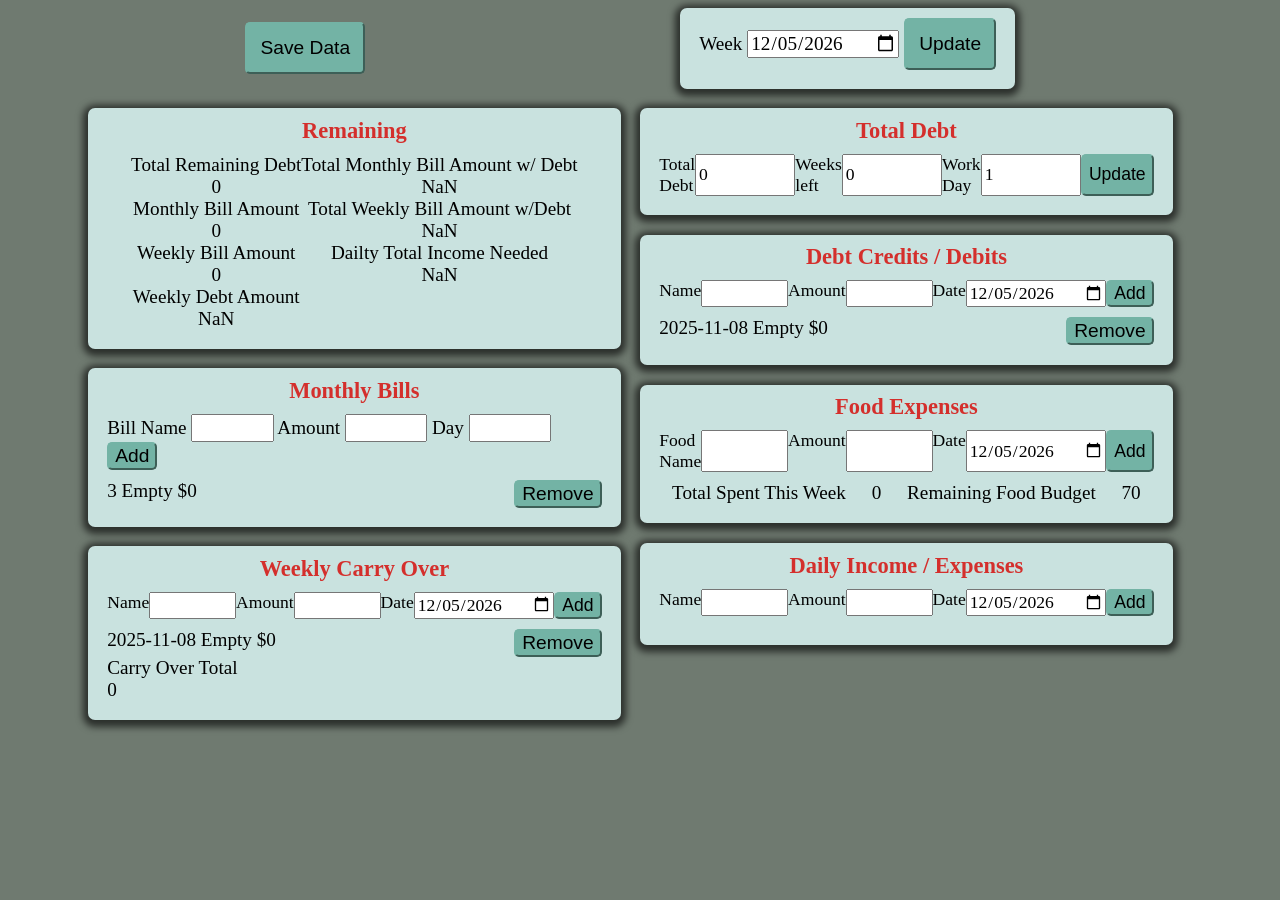
<file: index.html>
<!DOCTYPE html>
<html lang="en">

<head>
    <meta charset="UTF-8">
    <meta name="viewport" content="width=device-width, initial-scale=1.0">
    <title>Budget App</title>
    <link rel="stylesheet" href="styles.css">
    <link rel="preconnect" href="https://fonts.googleapis.com">
    <link rel="preconnect" href="https://fonts.gstatic.com" crossorigin>
    <link href="https://fonts.googleapis.com/css2?family=Alfa+Slab+One&display=swap" rel="stylesheet">
</head>

<body>
    <div class="tabs">
        <button id="save">Save Data</button>
        <div class="form-box">
            <label for="week">Week</label>
            <input type="date" name="week" id="week">
            <button type="button" id="update_week">Update</button>
        </div>
    </div>

    <div class="left-container">
        <div class="info">
            <div class="form-box">
                <h3>Remaining</h3>
                <div class="total-containers">
                    <div class="left-container-totals">
                        <div>Total Remaining Debt</div>
                        <div id="total_remaining_debt">0</div>

                        <div>Monthly Bill Amount</div>
                        <div id="monthly_bill_display">0</div>

                        <div>Weekly Bill Amount</div>
                        <div id="weekly_bill_amount">0</div>

                        <div>Weekly Debt Amount</div>
                        <div id="weekly-debt-amount">0</div>

                    </div>
                    <div class="right-container-totals">
                        <div>Total Monthly Bill Amount w/ Debt</div>
                        <div id="total_monthly_bill_display">0</div>

                        <div>Total Weekly Bill Amount w/Debt</div>
                        <div id="total_weekly_bill_amount">0</div>

                        <div>Dailty Total Income Needed</div>
                        <div id="daily_income_needed">0</div>
                    </div>
                </div>
            </div>

        </div>
        <div class="bills-input-container">
            <div class="form-box">
                <h3>Monthly Bills</h3>
                <label for="bill_name">Bill Name</label>
                <input type="text" name="bill_name" id="bill_name">

                <label for="bill_amount">Amount</label>
                <input type="number" name="bill_amount" id="bill_amount">

                <label for="bill_day">Day</label>
                <input type="number" name="bill_day" id="bill_date">
                <button type="button" id="add_bill">Add</button>
                <div id="bills-field" class="entries"></div>
            </div>
        </div>
        <div class="carry-over-container">
            <div class="form-box">
                <h3>Weekly Carry Over</h3>
                <div class="inputs">
                    <label for="carry_name">Name</label>
                    <input type="text" name="carry_name" id="carry_name">

                    <label for="carry_amount">Amount</label>
                    <input type="number" name="carry_amount" id="carry_amount">

                    <label for="carry_date">Date</label>
                    <input type="date" name="carry_date" id="carry_date">
                    <button type="button" id="add_carry">Add</button>
                </div>
                <div id="carry_container" class="entries"></div>
                <div class="carry-over-total">Carry Over Total</div>
                <div id="carry_over_total">0</div>
            </div>
        </div>
    </div>
    <div class="right-container">
        <div class="total-debt-container">
            <div class="form-box">
                <h3>Total Debt</h3>
                <div class="inputs">

                    <label for="total_debt">Total Debt</label>
                    <input type="number" name="total_debt" id="total_debt">

                    <label for="debt_weeks">Weeks left</label>
                    <input type="number" name="debt_weeks" id="debt_weeks">

                    <label for="day">Work Day</label>
                    <input type="number" name="day" id="day">


                    <button type="button" id="update_debt">Update</button>
                </div>
            </div>

        </div>
        <div class="debt-credits-container">
            <div class="form-box">
                <h3>Debt Credits / Debits</h3>
                <div class="inputs">

                    <label for="debt_name">Name</label>
                    <input type="text" name="debt_name" id="debt_name">

                    <label for="debt_amount">Amount</label>
                    <input type="number" name="debt_amount" id="debt_amount">

                    <label for="debt_date">Date</label>
                    <input type="date" name="debt_date" id="debt_date">



                    <button type="button" id="add_debt">Add</button>
                </div>
                <div id="debts-container" class="entries"></div>
            </div>
        </div>



        <div class="food-container">
            <div class="form-box">
                <h3>Food Expenses</h3>
                <div class="inputs"> <label for="food_name">Food Name</label>
                    <input type="text" name="food_name" id="food_name">

                    <label for="food_amount">Amount</label>
                    <input type="number" name="food_amount" id="food_amount">

                    <label for="food_date">Date</label>
                    <input type="date" name="food_date" id="food_date">
                    <button type="button" id="add_food">Add</button>
                </div>
                <div id="food-container" class="entries"></div>
                <div class="food-totals">
                    <div>Total Spent This Week </div>
                    <div id="food-total"></div>
                    <div>Remaining Food Budget </div>
                    <div id="food-left"></div>

                </div>
            </div>

        </div>

        <div class="income-container">
            <div class="form-box">
                <h3>Daily Income / Expenses</h3>
                <div class="inputs">
                    <label for="expense_name">Name</label>
                    <input type="text" name="expense_name" id="expense_name">

                    <label for="expense_amount">Amount</label>
                    <input type="number" name="expense_amount" id="expense_amount">

                    <label for="expense_date">Date</label>
                    <input type="date" name="expense_date" id="expense_date">
                    <button type="button" id="add_expense">Add</button>
                </div>
                <div id="income_container" class="entries"></div>
            </div>
        </div>

    </div>

    <div class="bottom-container">
    </div>




</body>
<script src="script.js"></script>

</html>
</file>
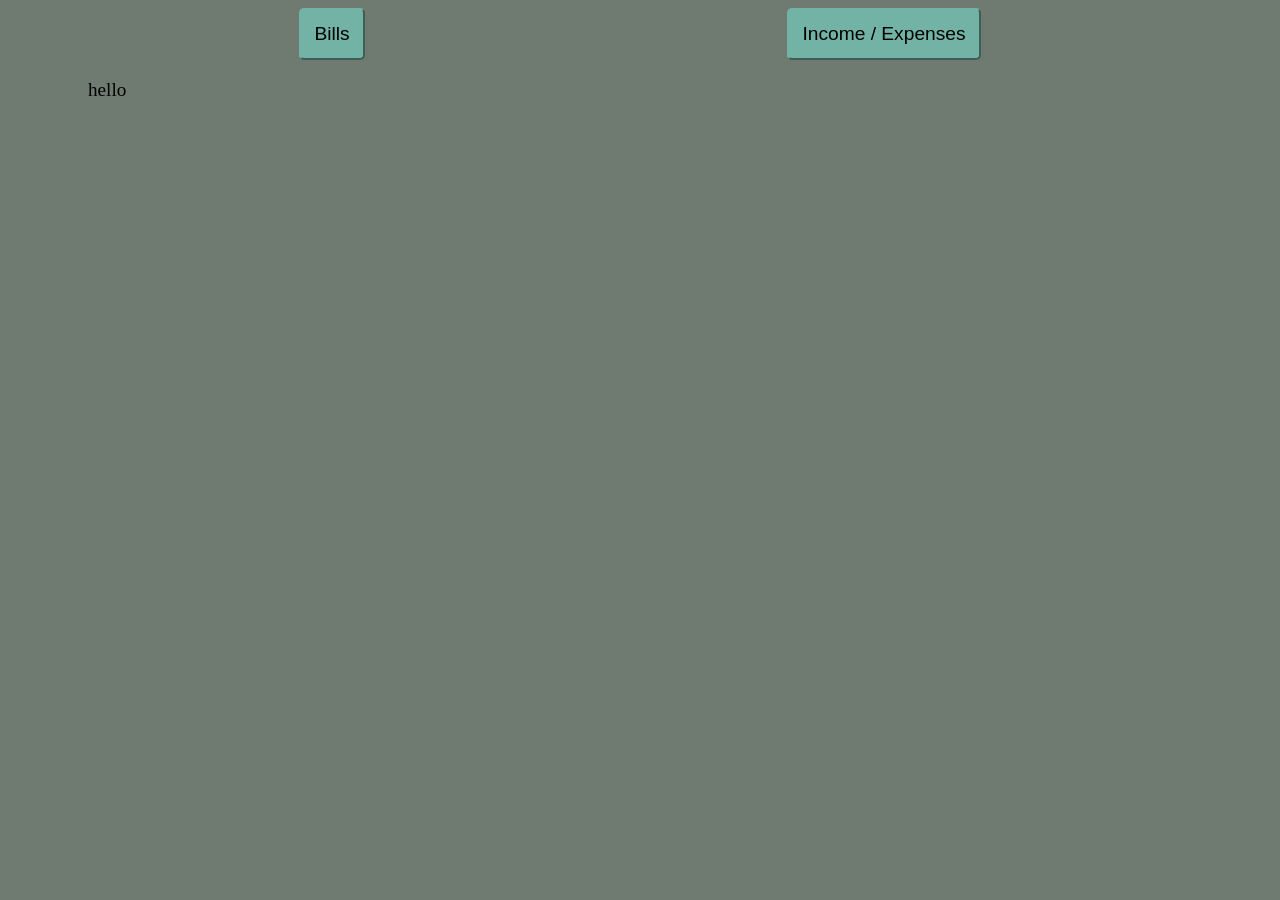
<file: expenses.html>
<!DOCTYPE html>
<html lang="en">
<head>
    <meta charset="UTF-8">
    <meta name="viewport" content="width=device-width, initial-scale=1.0">
    <title>Expenses</title>
    <link rel="stylesheet" href="styles.css">
</head>
<body> 
     <div class="tabs">
        <button id="bills">Bills</button>
        <button id="expenses">Income / Expenses</button>
    </div>

    hello

    
</body>
<script src="script.js"></script>
</html>
</file>
<file: styles.css>
.alfa-slab-one-regular {
        font-family: "Alfa Slab One", serif;
        font-weight: 400;
        font-style: normal;
    }

    input,
    button {
        font: inherit;
    }

    body {
        display: grid;
        grid-template: repeat(9, auto) / repeat(4, 1fr);
        padding-left: 5rem;
        padding-right: 5rem;
        font-family: Cambria, Cochin, Georgia, Times, 'Times New Roman', serif;
        font-size: 1.2rem;
        background-color: #6f7a70;
        gap: 1em;
        box-sizing: border-box;

    }

    .left-container {
        grid-area: 2 / 1 / auto / 3;
        display: flex;
        flex-direction: column;
        gap: 1em;
        margin-bottom: 25px;

    }

    .right-container {
        grid-area: 2 / 3 / auto / 5;
        display: flex;
        flex-direction: column;
        margin-bottom: 25px;
        gap: 20px;
    }

    .bottom-container {
        grid-area: 4 / 1 / 9 /6;
    }

    .info>.form-box {
        width: 100%;
        text-align: center;
        display: flex;
        flex-direction: column;
        align-items: center;
    }

    .total-containers {
        display: flex;
    }

    .bills-input-container > .form-box > input{
        width: 15%;
    }

    .bills-container {
        display: flex;
        flex-direction: column;
    }

    .form-box > .inputs > input{
        width: 80%;
    }

    .debts-container {
        display: flex;
        flex-direction: column;
    }

    .food-totals {
        display: flex;
        justify-content: space-around;
    }


    .total-debt-container .form-box,
    .debt-credits-container .form-box,
    .food-container>.form-box {
        display: flex;
        justify-content: space-around;
        flex-direction: column;
    }

    .inputs {
        display: flex;
        justify-content: space-around;
    }

    .debt-credits-container {
        flex-direction: row;
    }


    .debts-container,
    .info {
        display: flex;
        flex-direction: column;
        align-items: start;

    }

    .bills-food-container {
        display: flex;
    }

    .main-debt-container,
    .tabs {
        display: flex;
        flex-direction: column;
        align-items: center;
    }

    .tabs {
        grid-area: 1 / 1 / 2 / 5;
        flex-direction: row;
        justify-content: space-around;

    }

    .item {
        width: 100%;
        display: flex;

    }


    .tabs button {
        padding: 13px;
    }

    .deleteButton {
        margin-left: auto;
    }

    .info {
        justify-content: center;
        display: flex;
        flex-direction: row;
        gap: 20px;
    }

    .input {
        display: flex;
    }

    .inputs {
        font-size: 1.1rem;
    }

    .input>input {
        margin-left: auto;
    }

    .food-container {
        display: flex;
        flex-direction: column;
    }

    h3 {
        margin: 0 0 10px 0;
        text-align: center;
        color: #d42f2c;
        font-family: "Alpha Slab One";
    }

    .form-box {

        background-color: #c9e2df;
        border-radius: 7px;
        border-color: none;
        box-shadow: 0px 2px 7px 5px rgba(0, 0, 0, 0.61);
        padding: .5em 1em 1em 1em;
    }

    .entries {
        padding-top: 10px;
    }

    .item:hover {
        background-color: #b6ccc9;

    }

    button {
        font-family: 'Lucida Sans', 'Lucida Sans Regular', 'Lucida Grande', 'Lucida Sans Unicode', Geneva, Verdana, sans-serif;
        border-color:#73b3a5;
        border-radius: 5px;
        background-color: #73b3a5;
    }


    @media screen and (max-width: 800px) {
        body {
            grid-template-columns: 1fr;
            grid-template-rows: 1fr 1fr;
;
        }
        .left-container {
            grid-area: 1 / 1 / 2 / 2;
            width: 80vw;
            
        }
        .right-container {
            grid-area: 2 / 1 / 3 / 2;
            width: 80vw;
        }

        .input {
            display: flex;
            flex-direction: column;
        }
    }
</file>
